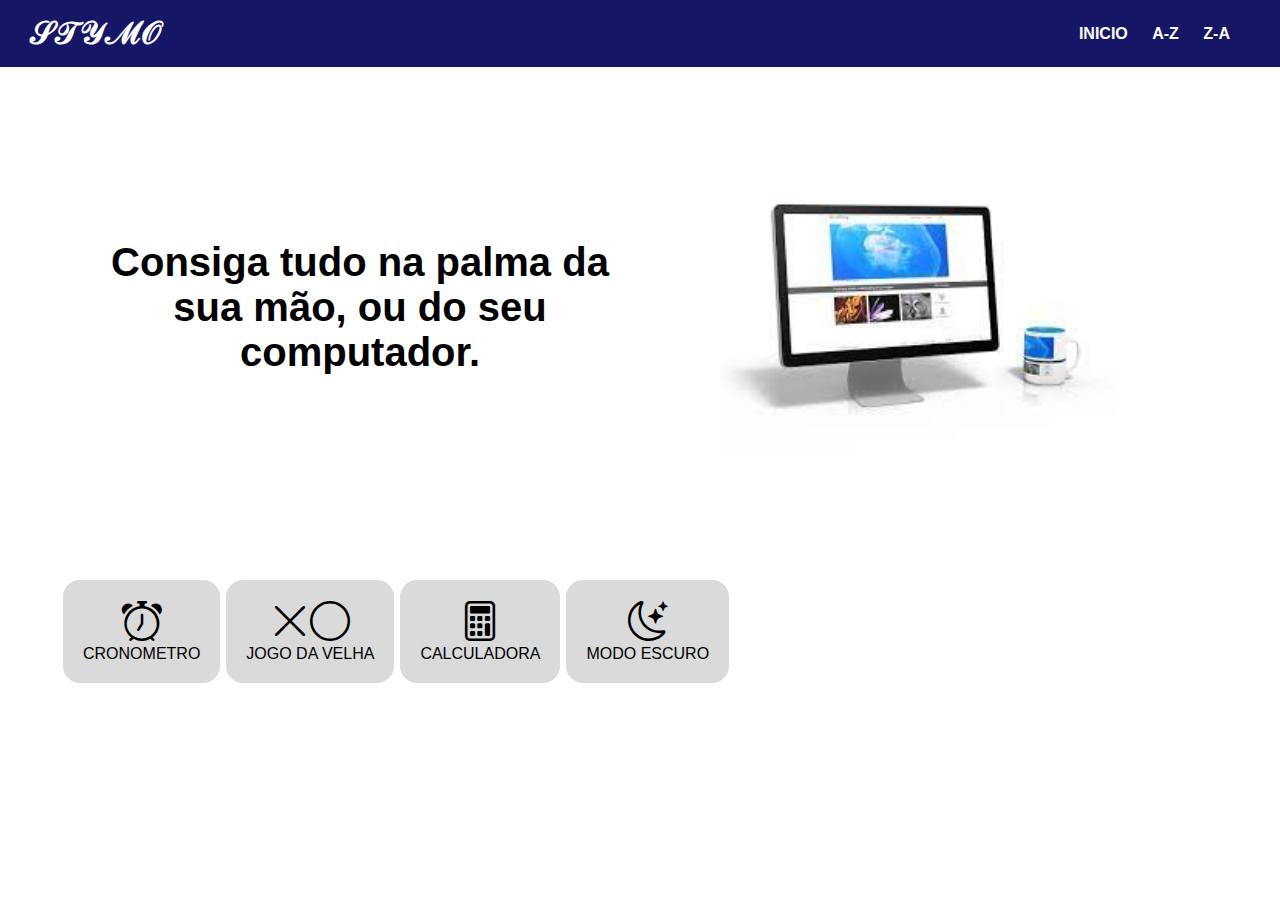
<file: index.html>
<!DOCTYPE html>
<html lang="pt-br">
<head>
    <meta charset="UTF-8">
    <meta http-equiv="X-UA-Compatible" content="IE=edge">
    <meta name="viewport" content="width=device-width, initial-scale=1.0">
    <link rel="stylesheet" href="https://cdn.jsdelivr.net/npm/bootstrap-icons@1.11.3/font/bootstrap-icons.min.css">
    <link rel="stylesheet" href="style.css">
    <title>&Sscr;&Tscr;&Yscr;&Mscr;&Oscr;</title>
</head>
<body>
    <header>
        <div class="logo">
            <h1>&Sscr;&Tscr;&Yscr;&Mscr;&Oscr;</h1>
        </div>
        <div class="menu">
            <nav>
                <ul>
                    <a href="index.html">INICIO</a>
                    <a href="a-z.html">A-Z</a>
                    <a href="z-a.html">Z-A</a>
                </ul>
            </nav>
        </div>
    </header>
    <main>
        <div class="titulo">
            <h2>Consiga tudo na palma da sua mão, ou do seu computador.</h2>
        </div>
        <div class="img">
            <img src="[data-uri]" alt="">
        </div>
    </main>
    <section>
        <div class="todo">
            <a href="acerte/acerte.html"><i class="bi bi-alarm"></i><br>CRONOMETRO</a>
            <a href="jogo/index.html"><i class="bi bi-x-lg"></i><i class="bi bi-circle"></i><br>JOGO DA VELHA</a>
            <a href="calculadora/calculadora.html"><i class="bi bi-calculator"></i><br>CALCULADORA</a>
            <a href="backend/escuro.html"><i class="bi bi-moon-stars"></i><br>MODO ESCURO</a>
        </div>
    </section>
</body>
</html>
</file>
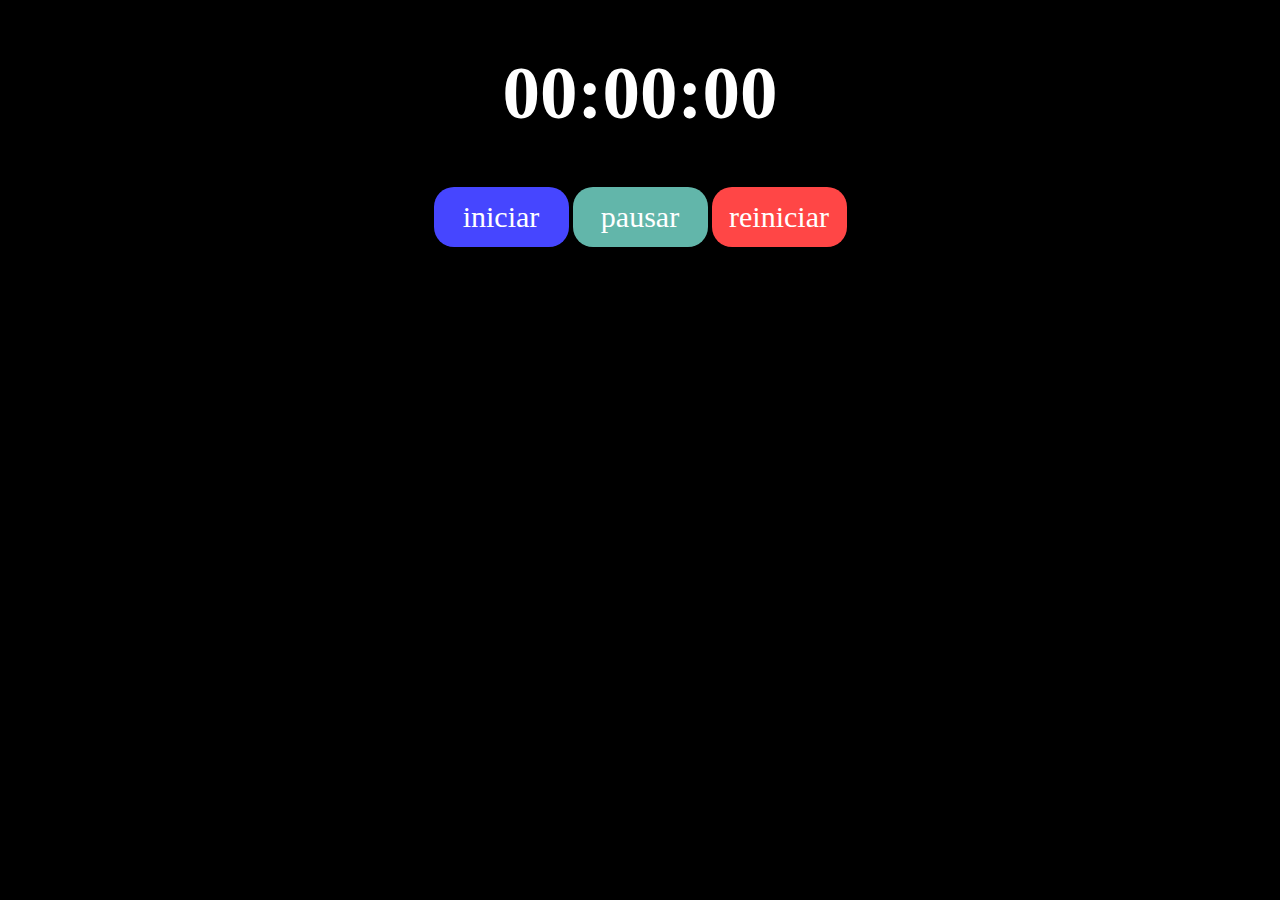
<file: acerte/acerte.html>
<!DOCTYPE html>
<html lang="pt-br">
<head>
    <meta charset="UTF-8">
    <meta http-equiv="X-UA-Compatible" content="IE=edge">
    <meta name="viewport" content="width=device-width, initial-scale=1.0">
    <link rel="stylesheet" href="acerte.css">
    <title>&Sscr;&Tscr;&Yscr;&Mscr;&Oscr; | CRONOMETRO</title>
</head>
<body>
    <div>
        <h1 id="watch">00:00:00</h1>
        <button class="iniciar" onclick="start()">iniciar</button>
        <button class="pausar" onclick="pause()">pausar</button>
        <button class="reiniciar" onclick="stop()">reiniciar</button>
    </div>
    
</body>
<script src="acerte.js"></script>
</html>
</file>
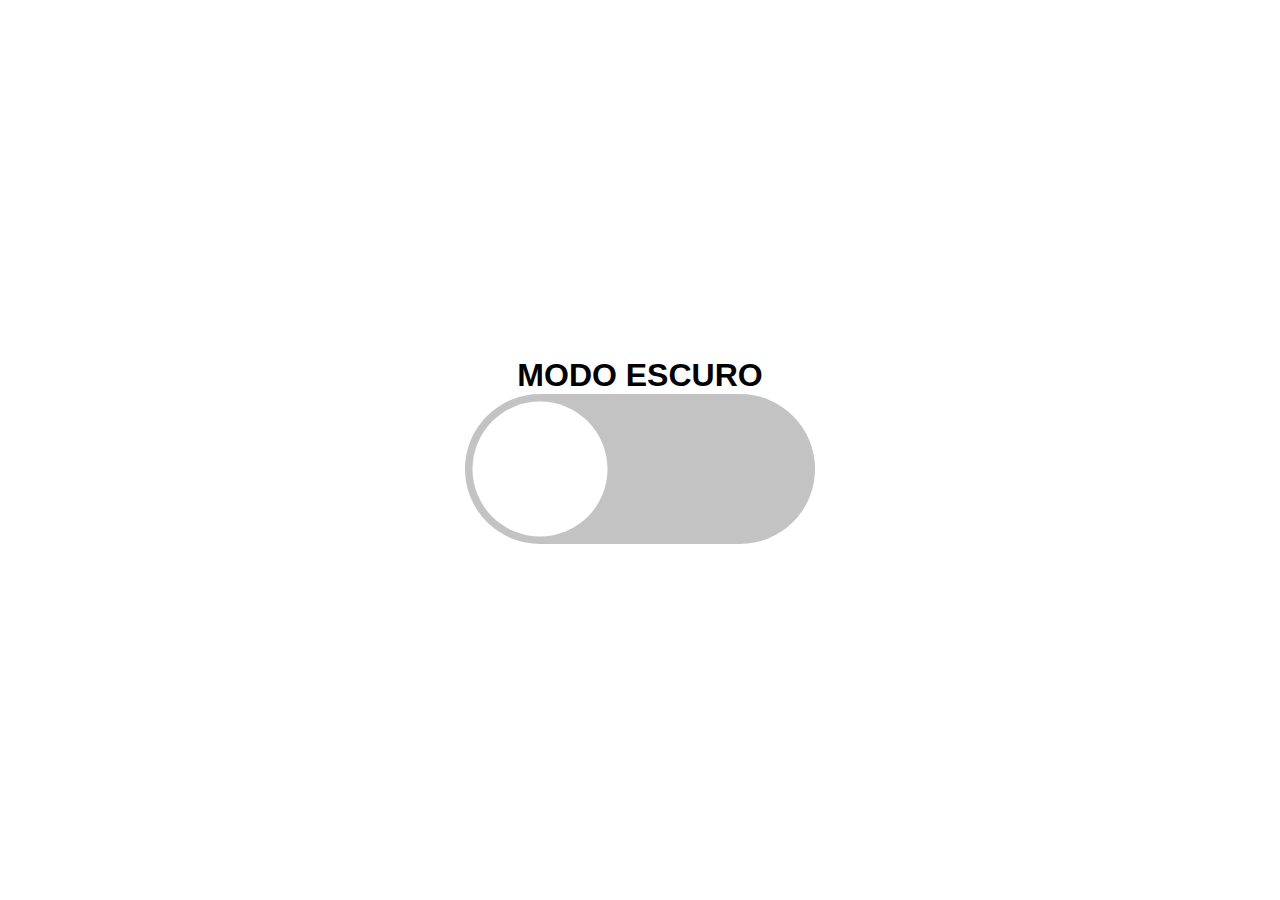
<file: backend/escuro.html>
<!DOCTYPE html>
<html lang="pt-br">
<head>
    <meta charset="UTF-8">
    <meta http-equiv="X-UA-Compatible" content="IE=edge">
    <meta name="viewport" content="width=device-width, initial-scale=1.0">
    <link rel="stylesheet" href="https://cdn.jsdelivr.net/npm/bootstrap-icons@1.11.3/font/bootstrap-icons.min.css">
    <link rel="stylesheet" href="index.css">
    <title>&Sscr;&Tscr;&Yscr;&Mscr;&Oscr; | MODO ESCURO</title>
</head>
<body>
    <h1>MODO ESCURO</h1>
    <div class="trilho" id="trilho">
        <div class="indicador" id="indicador"></div>
    </div>
    
</body>
<script src="index.js"></script>
</html>
</file>
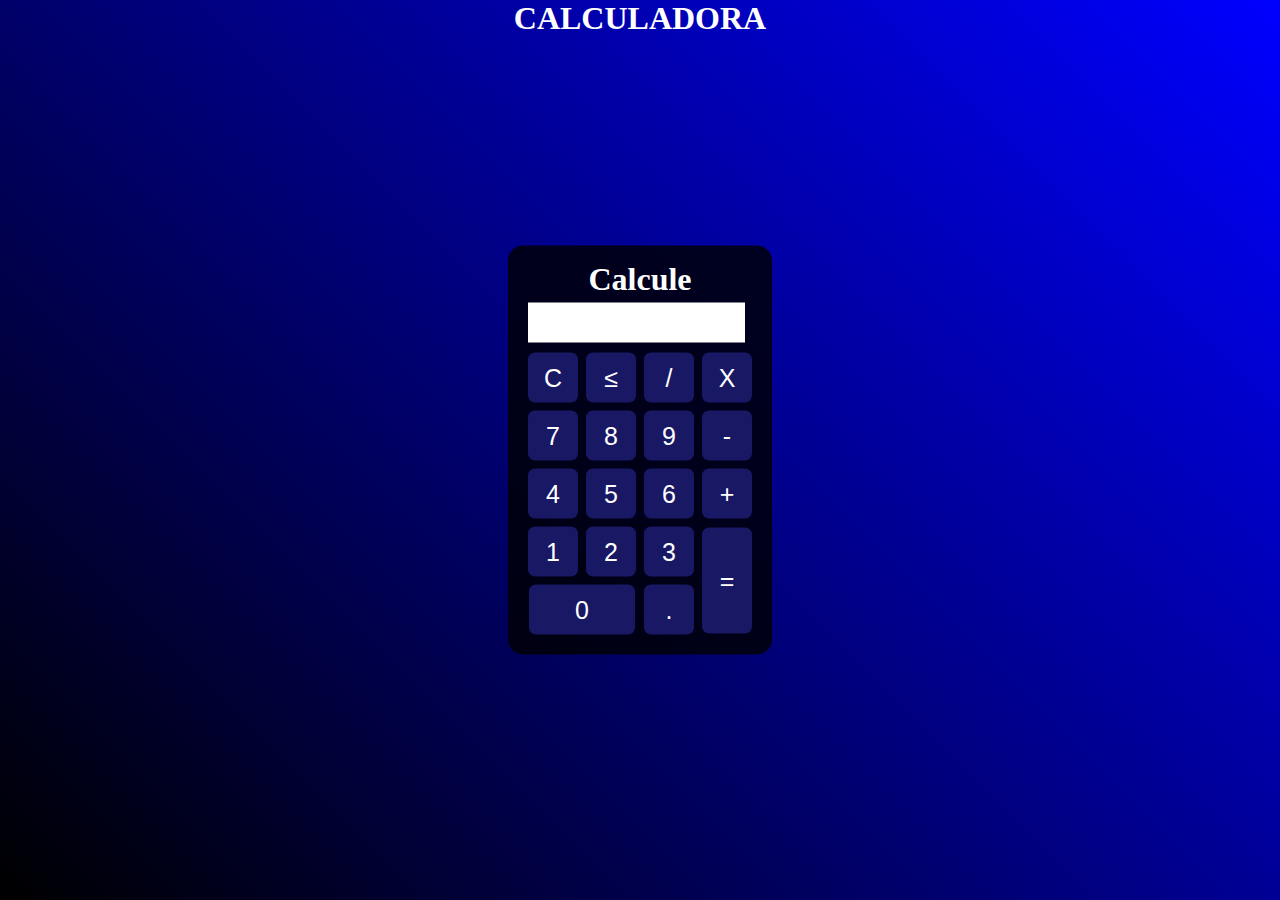
<file: calculadora/calculadora.html>
<!DOCTYPE html>
<html lang="pt-br">
<head>
    <meta charset="UTF-8">
    <meta http-equiv="X-UA-Compatible" content="IE=edge">
    <meta name="viewport" content="width=device-width, initial-scale=1.0">
    <link rel="stylesheet" href="calculadora.css">
    <title>&Sscr;&Tscr;&Yscr;&Mscr;&Oscr; | Calculadora</title>
</head>
<body>
    <div class="fundo">
        <h1>CALCULADORA</h1>
        <div class="calculadora">
            <h1>Calcule</h1>
            <p id="resultado"></p>
            <table>
                <tr>
                    <td><button class="butao" onclick="clean()">C</button></td>
                    <td><button class="butao" onclick="back()">&le;</button></td>
                    <td><button class="butao" onclick="insert('/')">/</button></td>
                    <td><button class="butao" onclick="insert('*')">X</button></td>
                </tr>
                <tr>
                    <td><button class="butao" onclick="insert('7')">7</button></td>
                    <td><button class="butao"  onclick="insert('8')">8</button></td>
                    <td><button class="butao" onclick="insert('9')">9</button></td>
                    <td><button class="butao" onclick="insert('-')">-</button></td>
                </tr>
                <tr>
                    <td><button class="butao" onclick="insert('4')">4</button></td>
                    <td><button class="butao" onclick="insert('5')">5</button></td>
                    <td><button class="butao" onclick="insert('6')">6</button></td>
                    <td><button class="butao" onclick="insert('+')">+</button></td>
                </tr>
                <tr>
                    <td><button class="butao" onclick="insert('1')">1</button></td>
                    <td><button class="butao" onclick="insert('2')">2</button></td>
                    <td><button class="butao" onclick="insert('3')">3</button></td>
                    <td rowspan="2"><button class="butao" style="height: 106px;" onclick="calcular()">=</button></td>
                </tr>
                <tr>
                    <td colspan="2"><button class="butao" style="width: 106px;" onclick="insert('0')">0</button></td>
                    <td><button class="butao" onclick="insert('.')">.</button></td>
                </tr>
            </table>
        </div>
    </div>
    
</body>
<script src="calculadora.js"></script>
</html>
</file>
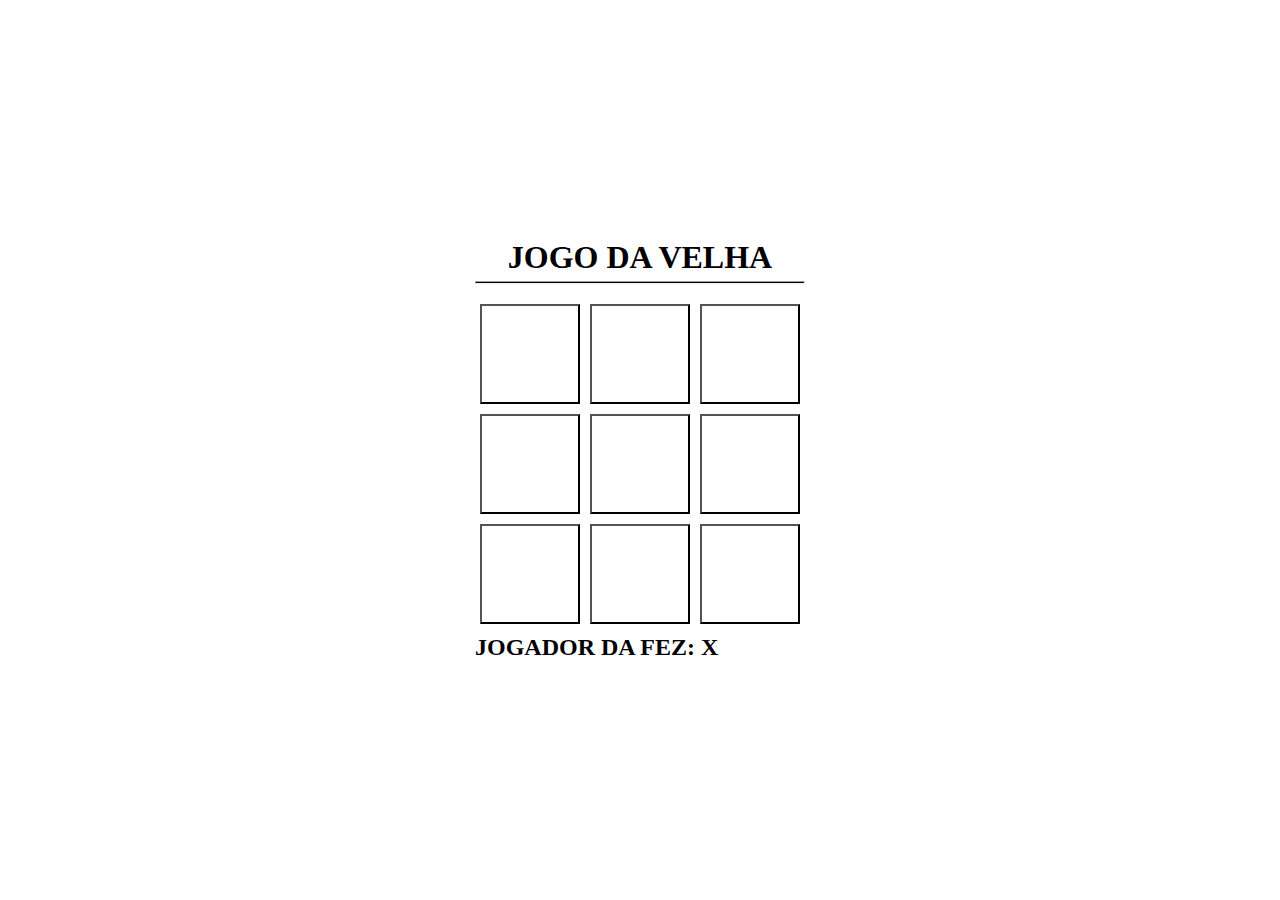
<file: jogo/teste.html>
<!DOCTYPE html>
<html lang="pt-br">
<head>
    <meta charset="UTF-8">
    <meta http-equiv="X-UA-Compatible" content="IE=edge">
    <meta name="viewport" content="width=device-width, initial-scale=1.0">
    <link rel="stylesheet" href="teste.css">
    <title>&Sscr;&Tscr;&Yscr;&Mscr;&Oscr; | JOGO DA VELHA</title>
</head>
<body>
    <main>
        <h1>JOGO DA VELHA</h1>
        <hr>
        <div class="game">
            <button data-i="1"></button>
            <button data-i="2"></button>
            <button data-i="3"></button>
            <button data-i="4"></button>
            <button data-i="5"></button>
            <button data-i="6"></button>
            <button data-i="7"></button>
            <button data-i="8"></button>
            <button data-i="9"></button>
        </div>
        <h2 class="currentPlayer"></h2>
    </main>
</body>
<script src="teste.js"></script>
</html>
</file>
<file: style.css>
*{
    margin: 0;
    padding: 0;
    color: #000;
    box-sizing: border-box;
    text-decoration: none;
    font-family: 'Lucida Sans', 'Lucida Sans Regular', 'Lucida Grande', 'Lucida Sans Unicode', Geneva, Verdana, sans-serif;
}

body{
    background-color: #fff;
    transition: 200ms;
}

header{
    background-color: #161666;
    padding: 15px 30px;
    color: #fff;
    display: flex;
    align-items: center;
    justify-content: space-between;
}

.logo h1{
    color: #fff;
}

.menu a{
    color: #fff;
    font-weight: 700;
    margin: 0px 20px 0 0;
}

.menu a i{
    color: #fff;
    text-shadow: 0 0 15px #fff;
}

main{
    display: flex;
    padding: 10px 5pc;
    height: 30pc;
    align-items: center;
    text-align: center;
}

main .titulo{
    width: 50%;
}

main .img{
    width: 50%;
}

main .titulo h2{
    font-size: 40px;
}

main .img img{
    width: 400px;
}

section .todo{
    padding: 30PX 60px;
    display: flex;
}

section .todo a{
    text-align: center;
    background-color: #dadada;
    padding: 20px;
    border-radius: 20px;
    border: #fff solid 3px;
    transition: .3s;
}

section .todo a i{
    font-size: 40px;
}

section .todo a:hover{
    background-color: #c4c4c4;
    transition: .3s;
}
</file>
<file: acerte/acerte.css>
*{
    color: white;
    font-family: cursive;
}
body{
    background-color: black;
}
div{
    text-align: center;
}
h1{
    color: white;
    font-family: cursive;
    font-size: 75px;
}
h1 .ms{
    font-size: 40px;
}
button{
    align-items: center;
    text-align: center;
    height: 2em;
    width: 4.5em;
    border: none;
    border-radius: 20px;
    font-size: 30px;
}
button:hover{
    cursor: pointer;
}
.iniciar{
    background-color: rgb(70, 70, 255);
}
.pausar{
    background-color: rgb(98, 182, 170);
}
.reiniciar{
    background-color: rgb(255, 70, 70);
}
</file>
<file: backend/index.css>
*{
    margin: 0;
    padding: 0;
    color: #000;
    box-sizing: border-box;
    text-decoration: none;
    font-family: Haettenschweiler, 'Arial Narrow Bold', sans-serif;
    font-weight: 900;
}

body{
    height: 100vh;
    display: flex;
    justify-content: center;
    align-items: center;
    flex-direction: column;
    background-color: #fff;
    transition: .5s;
}

h1{
    color: #000;
    transition: .5s;
}

.trilho{
    width: 350px;
    height: 150px;
    background-color: #c3c3c3;
    border-radius: 150px;
    position: relative;
    cursor: pointer;
    transition: .5s;
}

.trilho .indicador{
    width: 150px;
    height: 150px;
    background-color: #fff;
    border-radius: 150px;
    transform: scale(.9);
    position: absolute;
    left: 0;
    transition: .5s;
}

.trilho.dark{
    background-color: #4d4d4d;
}

.trilho.dark .indicador{
    left: 200px;
    background-color: #000;
}

body.dark{
    background-color: #000;
}

h1.dark{
    color: #fff;
}
</file>
<file: calculadora/calculadora.css>
*{
    margin: 0;
    padding: 0;
}
.fundo{
    background-image: linear-gradient(45deg, black, blue);
    height: 100vh;
    color: white;
    font-family: cursive;
    text-align: center;
}
.calculadora{
    position: absolute;
    background-color: rgba(0, 0, 0, 0.8);
    top: 50%;
    left: 50%;
    transform: translate(-50%,-50%);
    border-radius: 15px;
    padding: 15px;
}
.butao{
    width: 50px;
    height: 50px;
    font-size: 25px;
    cursor: pointer;
    margin: 3px;
    background-color: rgb(24, 24, 100);
    border: none;
    color: white;
    border-radius: 7px;
}
.butao:hover{
    background-color: rgb(4, 4, 100);
}
#resultado{
    background-color: white;
    width: 207px;
    height: 30px;
    margin: 5px;
    font-size: 25px;
    color: black;
    text-align: right;
    padding: 5px;
}
</file>
<file: jogo/teste.css>
*{
    margin: 0;
    padding: 0;
    box-sizing: border-box;
    font-family: cursive;
}
body{
    height: 100vh;
    display: flex;
    align-items: center;
    justify-content: center;
    background-image: #fff;
}
main{
    display: flex;
    flex-direction: column;
    gap: 5px;
}
h1{
    text-align: center;
}
hr{
    font-weight: bold;
    height: 3px;
    background: black;
    margin-bottom: 10px;
}
.game{
    display: grid;
    grid-template-columns: 1fr 1fr 1fr;
}
.game button{
    width: 100px;
    height: 100px;
    margin: 5px;
    cursor: pointer;
    font-size: 50px;
    background: #fff;
}
</file>
